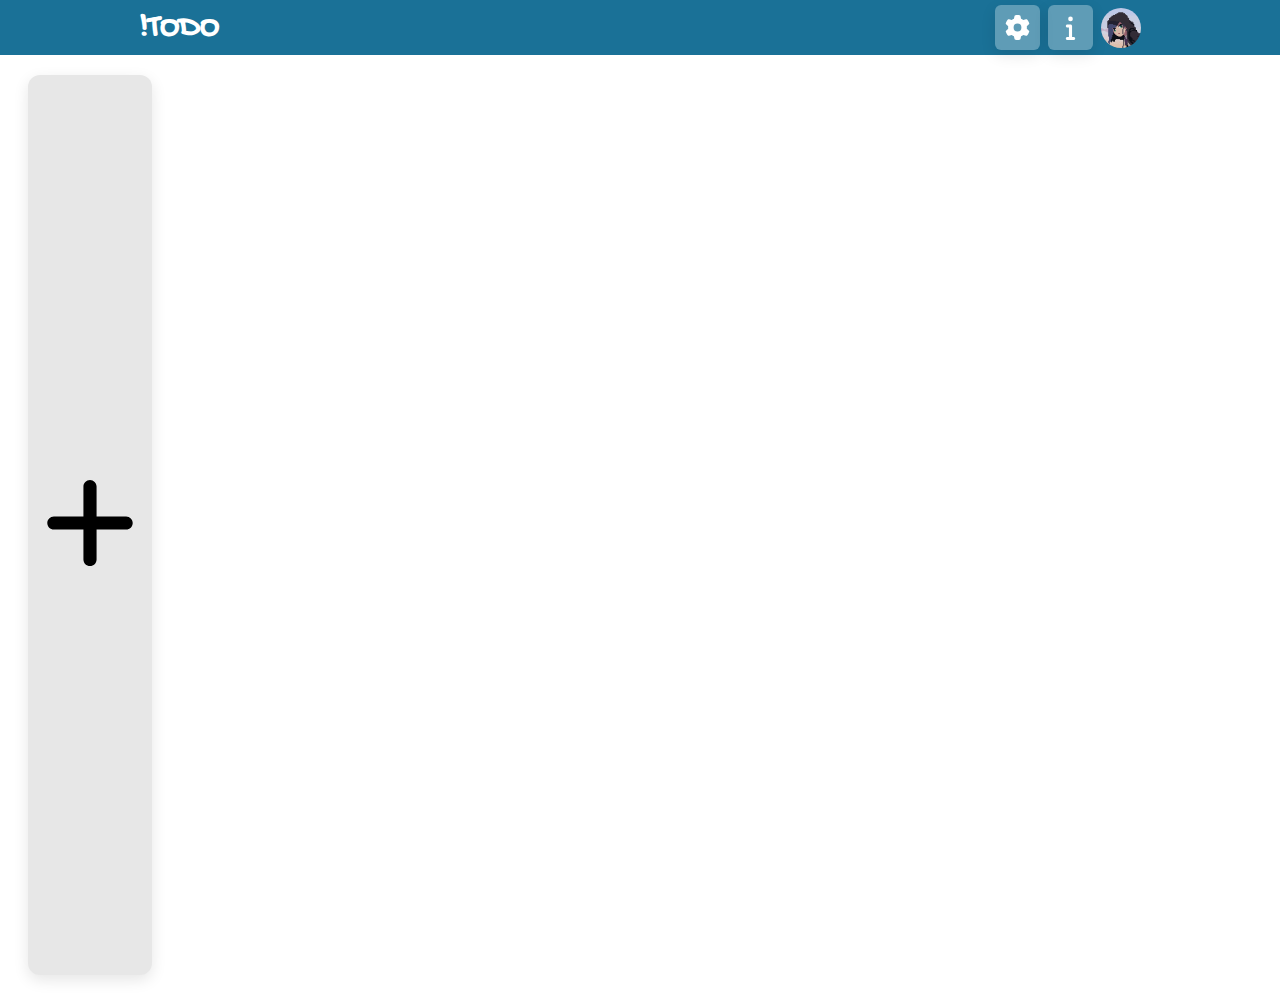
<file: src/index.html>
<!DOCTYPE html>
<html lang="en">
    <head>
        <meta charset="utf-8">
        <meta name="viewport" content="width=device-width, initial-scale=1.0">
        <link rel="stylesheet" href="./style/style.css">
        <title>!TODO</title>
    </head>
    <body>
        <header class="application-header">
            <h1 class="application-logo">!TODO</h1>
            <input id="application-search-bar" alt="Search bar" type="text" placeholder="Search for lists...">
            <input id="application-settings-button" alt="Settings button" type="image" src="./images/settings.svg"> 
            <input id="application-info-button" alt="Info button" type="image" src="./images/info.svg">
            <img class="profile-picture" alt="Profile picture" src="./images/pfp.gif">
        </header>
        <div id="list-creation-form" class="hidden">
            <div id="list-creation-form-header">
                <h2>Create new list</h2>
                <input id="close-list-creation-form-button" type="image" src="./images/close.svg">
            </div>
            <input id="list-name-input" name="list-name-input" type="text" placeholder="">
            <button id="list-form-confirm-creation">Create</button>
        </div>
        <div id="task-creation-form" class="hidden">
            <div id="task-creation-form-header">
                <h2>Create new task</h2>
                <input id="close-task-creation-form-button" type="image" src="./images/close.svg">
            </div>
            <h3>Name:</h3>
            <input id="task-name-input" name="task-name-input" type="text">
            <h3>Due date:</h3>
            <input id="task-due-date-input" name="task-due-date-input" type="date">
            <button id="task-form-confirm-creation">Create</button>
        </div>
        <div id="csv-import-form" class="hidden">
            <div id="csv-import-form-header">
                <h3 class="csv-import-form-header-text">Import CSV</h3>
                <input id="close-csv-import-form-button" alt= "Close CSV import form button" type="image" src="./images/close.svg"></input>
            </div>
            <div class="csv-import-form-rules">
                <img class="form-rules-warning-sign" alt="CSV warning sign" src="./images/warning.svg">
                <h4 class="csv-import-form-rule-text">The CSV must have the following header: name;date;content;done</h4>
            </div>
            <textarea id="csv-import-form-input-text" name="CSV import text area" placeholder="Enter CSV here..." spellcheck="false"></textarea>
            <button id="load-csv-button">Import</button>
        </div>
        <div id="settings" class="hidden">
            <h2>Settings</h2>
            <h3>Board background color</h3>
            <h4>Presets:</h4>
            <div id="board-bg-color-palette">
                <div class="board-bg-white"></div>
                <div class="board-bg-blue"></div>
                <div class="board-bg-green"></div>
                <div class="board-bg-red"></div>
                <div class="board-bg-purple"></div>
            </div>
            <h4>Color picker:</h4>
            <input id="color-picker" type="color">
        </div>
        <div id="info-form" class="hidden">
            <h2>Developer information</h2>
            <br>
            <h3>GUMERY Alexandre</h3>
            <h3>CULLIER Théo</h3>
            <h3>HAMIZI Sami</h3>
            <br>
            <h3>Version 1.0.0 - 2023</h3>
            <br>
            <h3>Efrei Paris - Web project</h3>
        </div>
        <div id="task-detail" class="hidden">
            <h2 id="task-detail-name" spellcheck="false" contenteditable="true"></h2>
            <h3 id="task-detail-date" spellcheck="false" contenteditable="true"></h3>
            <textarea id="task-detail-content" placeholder="Enter a description..."></textarea>
            <!--<button id="edit-task-button">Edit task</button>-->
            <button id="save-task-button">Save</button>
        </div>
        <div id="list-container">
            <button id="create-new-list-button">
                <img alt="Create new list" src="./images/add.svg">
            </button>
            <!-- Lists and tasks are added dynamically here -->
        </div>
        <script type="text/javascript" src="./js/task.js"></script>
        <script type="text/javascript" src="./js/list.js"></script>
        <script type="text/javascript" src="./js/forms/form.js"></script>
        <script type="text/javascript" src="./js/forms/csvImport.js"></script>
        <script type="text/javascript" src="./js/forms/taskEdition.js"></script>
        <script type="text/javascript" src="./js/forms/listCreation.js"></script>
        <script type="text/javascript" src="./js/forms/taskCreation.js"></script>
        <script type="text/javascript" src="./js/forms/info.js"></script>
        <script type="text/javascript" src="./js/forms/settings.js"></script>
        <script type="text/javascript" src="./index.js"></script>
    </body>
</html>
</file>
<file: src/style/style.css>
@import url('https://fonts.googleapis.com/css2?family=Roboto&display=swap');
@import url('https://fonts.googleapis.com/css2?family=Gochi+Hand&display=swap');

:root {
    --button-box-shadow-color: #0000001a;
    --list-background-color: #E7E7E7;
    --application-header-background-color: #1a7197;
    --application-header-button-background-color: #ffffff4d;
}

/* Input text placeholder */
::placeholder {
    color: white;
    opacity: 1;
    font-size: 16px;
}

body {
    margin: 0;
    padding: 0;
}

h1, h2, h3, h4 {
    font-family: 'Roboto', sans-serif;
}

button {
    background-color: var(--default-grey-color);
    border: none;
    color: white;
    padding: 15px 32px;
    text-align: center;
    text-decoration: none;
    text-align: center;
    font-size: 16px;
    border-radius: 10px;
    cursor: pointer;
    color: black;
    box-shadow: 0px 5px 15px var(--button-box-shadow-color);
}

/* Application header */

.application-header {
    background-color: var(--application-header-background-color);
    height: 55px;
    display: flex;
    align-items: center;
    justify-content: center;
    gap: 0.5rem;
}

.application-logo {
    margin: 0;
    margin-right: 60%;
    color: white;
    font-family: 'Gochi Hand', cursive;
}

#application-settings-button,
#application-info-button {
    width: 25px;
    height: 25px;
    background-color: var(--application-header-button-background-color);
    box-shadow: 0px 5px 15px var(--button-box-shadow-color);
    border-radius: 6px;
    padding: 10px 10px;
}

#application-search-bar {
    width: 125px;
    height: 25px;
    background-color: var(--application-header-button-background-color);
    border-radius: 6px;
    padding: 10px 10px;
    border: none;
    color: white;
    font-size: 18px;
    outline: none;
    display: none; /* TODO */
}

.profile-picture {
    width: 40px;
    height: 40px;
    border-radius: 20px;
}

#list-container {
    padding: 20px;
    overflow-x: scroll;
    overflow-y: hidden;
    white-space: nowrap;
    height: 100vh;
}

#create-new-list-button {
    vertical-align: top;
    height: 100%;
    width: 10%;
    border-radius: 12px;
    padding: 16px;
    background-color: var(--list-background-color);
    float: none;
    display: inline-block;
    zoom: 1;
    margin: 0 0.65%;
}

.list {
    vertical-align: top;
    height: fit-content;
    width: 30%;
    border-radius: 8px;
    padding: 16px;
    background-color: var(--list-background-color);
    float: none;
    display: inline-block;
    zoom: 1;
    margin: 0 0.65%;
}

.list-header-name {
    margin-top: 0px;
    margin-bottom: 12px;
    font-size: 24px;
}

.list-header-buttons-holder {
    display: flex;
    vertical-align: center;
    justify-content: space-around;
}

.task {
    margin-top: 15px;
    margin-bottom: 15px;
    border-radius: 6px;
    padding: 16px;
    background-color: white;
    box-shadow: 0px 5px 15px var(--button-box-shadow-color);
    overflow-wrap: break-word;
}

.task:hover {
    cursor: move;
}

.task-name,
.task-date,
.task-content {
    margin: 0;
}

.task-name {
    color: red;
    margin-left: 6px;
}

.task-date,
.task-content {
    margin-left: 6px;
}

.task-content {
    word-wrap: break-all;
    white-space: normal;
}

.list-header-buttons-holder input {
    border-style: dashed;
    border-color: grey;
    padding: 10px 10px;
    text-align: center;
    text-decoration: none;
    text-align: center;
    font-size: 16px;
    border-radius: 8px;
    cursor: pointer;
    box-shadow: 0px 5px 15px var(--button-box-shadow-color);
    width: 30px;
    height: 30px;
}

.task-delete-button {
    width: 22px;
    height: 22px;
}

#csv-import-form,
#list-creation-form,
#info-form,
#settings,
#task-detail,
#task-creation-form {
    z-index: 1;
    width: 80%;
    height: fit-content;
    max-width: 400px;
    padding: 20px;
    background-color: #f0f0f0;
    border: 1px solid #ccc;
    border-radius: 10px;
    position: fixed;
    top: 50%;
    left: 50%;
    transform: translate(-50%, -50%);
}

#csv-import-form-header,
#list-creation-form-header,
#task-creation-form-header {
    display: flex;
    justify-content: space-between;
    align-items: center;
}

#close-csv-import-form-button,
#close-list-creation-form-button,
#close-task-creation-form-button {
    background-color: var(--default-grey-color);
    border: none;
    color: white;
    padding: 10px 10px;
    text-align: center;
    text-decoration: none;
    text-align: center;
    font-size: 16px;
    border-radius: 10px;
    cursor: pointer;
    box-shadow: 0px 5px 15px var(--button-box-shadow-color);
    width: 20px;
    height: 20px;
}

.csv-import-form-rules {
    border: 2px solid #ffa60066;
    border-radius: 16px;
    background-color: #ffff004d;
    display: flex;
    align-items: center;
    justify-content: space-evenly;
    margin-bottom: 18px;
}

#csv-import-form-input-text {
    width: 95%;
    padding: 10px;
    border: 1px solid #ccc;
    border-radius: 5px;
    margin: auto;
    height: 40vh;
    resize: none;
}

.form-rules-warning-sign {
    width: 40px;
    height: 40px;
}

.csv-import-form-rule-text {
    width: 80%;
    margin: 10px;
}

#load-csv-button {
    margin-top: 12px;
    width: 100%;
}

#task-detail-content {
    width: 95%;
    padding: 10px;
    border: 1px solid #ccc;
    border-radius: 5px;
    margin: auto;
    height: 15vh;
    resize: none;
}

#save-task-button {
    margin-top: 12px;
    background-color: green;
    color: white;
}

/* Settings background color selection */

#board-bg-color-palette {
    display: flex;
    justify-content: space-between;
}

#board-bg-color-palette div {
    width: 60px;
    height: 40px;
    border-radius: 8px;
}

.board-bg-white {
    background-color: #ffffff;
}

.board-bg-blue {
    background-color: #B8CBD0;
}

.board-bg-green {
    background-color: #D0D6B3;
}

.board-bg-red {
    background-color: #1282A2;
}

.board-bg-purple {
    background-color: #7A9E7E;
}

/* Dynamic classes */

.hidden {
    display: none;
}

.blurred {
    filter: blur(4px); 
}

.task-dragging {
    transform: rotateZ(5deg);
}

.list-header-button-active {
    background-color: grey;
}

.task-done {
    background-color: var(--default-grey-color);
    font-style: italic;
    text-decoration: line-through;
}

/* TODO */
.detected-list {
    border: 6px dashed red;
    background-color: rgba(255, 0, 0, 0.2);
}

/* Responsivness */

/* Mobile phones */
@media only screen and (max-width : 600px) {
    .application-header {
        display: flex;
        align-items: center;
        justify-content: center;
        gap: 1%;
    }

    .application-logo {
        margin-right: 35%;
    }

    #create-new-list-button {
        display: none;
    }

    #list-container {
        overflow-x: hidden;
        overflow-y: scroll;
    }

    .list {
        display: block;
        width: 90%;
        margin-bottom: 1rem;
    }
}

/* Tablets */
@media only screen and (min-device-width : 600px) and (max-device-width : 1024px) {
    .list-header-buttons-holder {
        display: flex;
        vertical-align: center;
        justify-content: space-around;
        flex-direction: column;
    }

    .list-header-buttons-holder input {
        width: 90%;
        margin-bottom: 2%;
    }
}
</file>
